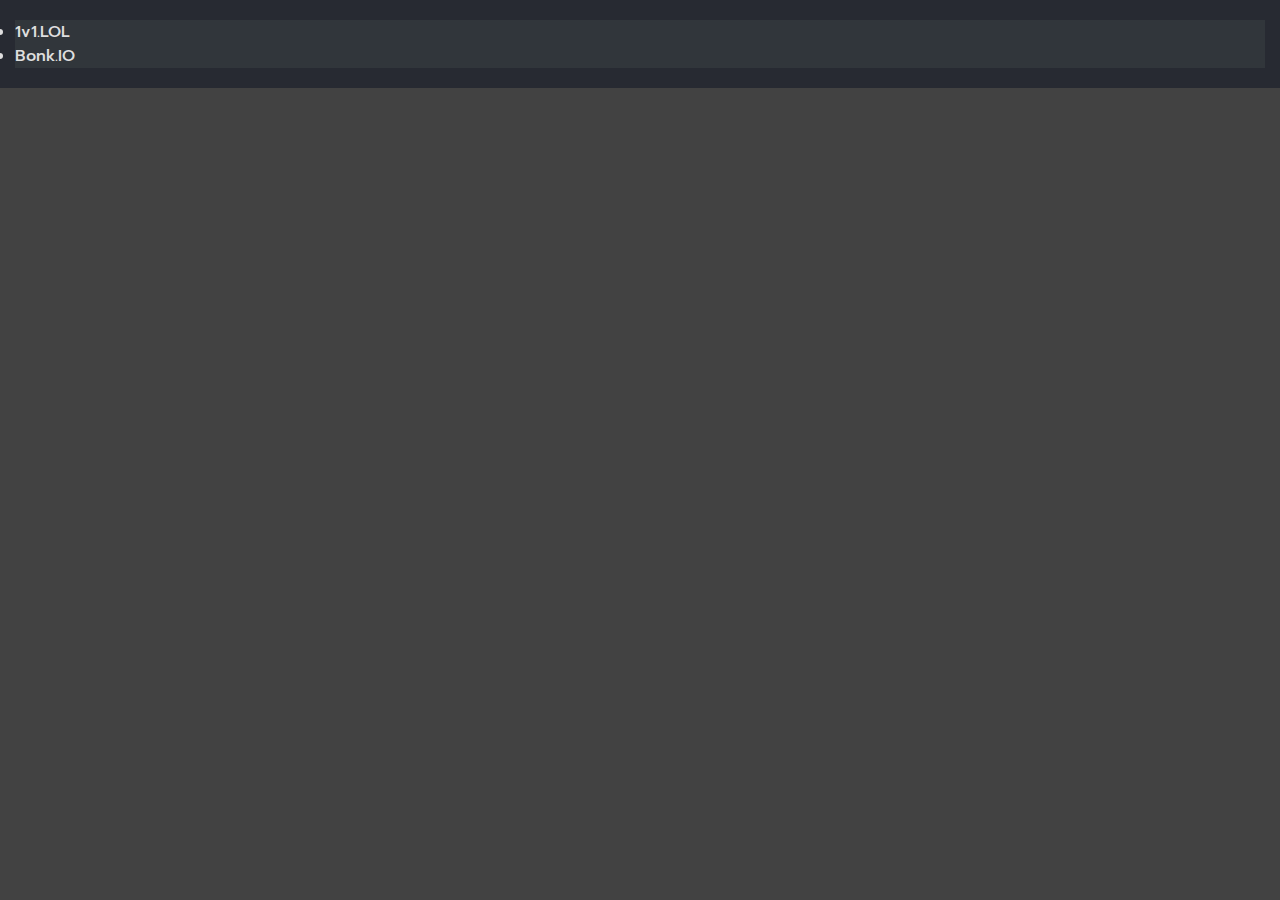
<file: Subpages/Games.html>
<!DOCTYPE html>
<html>
    <head>
        <title>DevCmb Games</title>
        <link rel="stylesheet" href="../Styling/index.css">
        <link rel="Icon" href="../MyJunk/Icon.png">
        <meta name="description" content="DevCmb assets and games">
        <meta title="DevCmb Website">
        <meta name="image" content="../Icon.png">
    </head>
    <body>
        <header>
            <nav>
                <u1 class="navigation-bar">
                    <li><a href="../MyJunk/Games/1v1.lol.html">1v1.LOL</a></li>
                    <li><a href="../MyJunk/Games/Bonk.io.html">Bonk.IO</a></li>
                </u1>
            <nav>
                
        </header>
    </body>
</html>
</file>
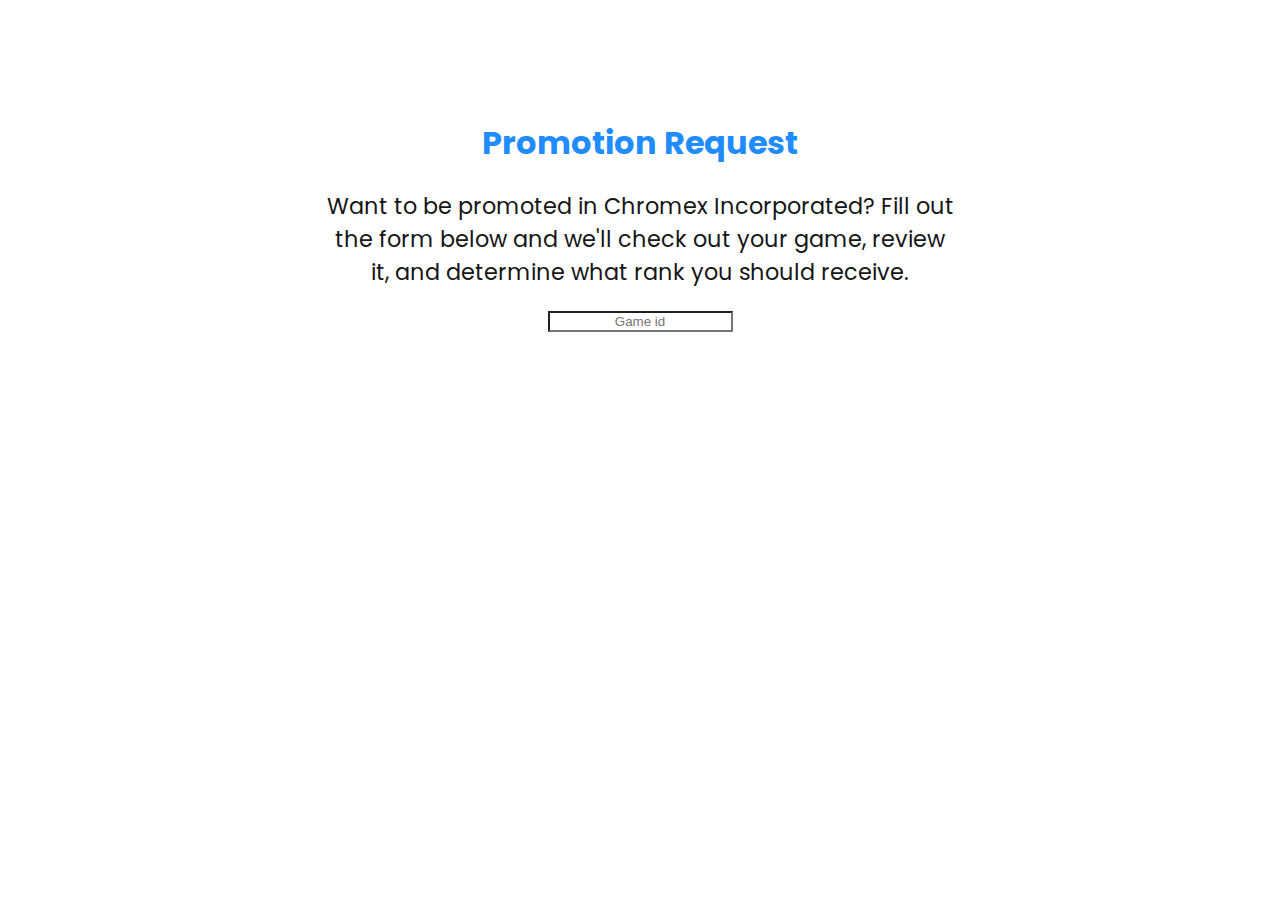
<file: Subpages/PromotionRequests.html>
<!DOCTYPE html>
    <head>
        <link href="https://fonts.googleapis.com/css2?family=Poppins:ital,wght@0,100;0,200;0,300;0,400;0,500;0,600;0,700;0,800;0,900;1,100;1,200;1,300;1,400;1,500;1,600;1,700;1,800;1,900&amp;display=swap" rel="stylesheet">
        <link href="../Styling/PromotionRequests.css" rel="stylesheet">
    </head>
    <body>
        <div class="content">
            <h1 class="blue-semibold">Promotion Request</h1>
            <div class="informational-input">
                <p>Want to be promoted in Chromex Incorporated? Fill out the form below and we'll check out your game, review it, and determine what rank you should receive.<p>
            </div>
            <input type="text" placeholder="Game id"></input>
        </div>
    </body>
</head>
</file>
<file: Styling/index.css>
@import url('https://fonts.googleapis.com/css2?family=Prompt:ital,wght@1,200&display=swap');

* {
    box-sizing: border-box;
    margin: 0;
    padding: 0;
    background-color: #424242;
}

li, a, button {
    font-family: "Prompt", sans-serif;
    font-weight: 500;
    font-size: 16px;
    color: #dedede;
    text-decoration: none;
    background-color: #31363b;
}

header a button {
    padding: 9px 25px;
    background-color: rgb(69, 223, 95);
    border: none;
    border-radius: 1px;
    cursor: pointer;
    transition: all 0.5s ease 0s;
}

.nav-bar {
    list-style: none;
    background-color: #1a1b1c;
}

.nav-bar li {
    display: inline-block;
    padding: 0px 22px;
    background-color: #1a1b1c;
}

.nav-bar li a {
    transition: all 0.25s ease 0s;
    background-color: #1a1b1c;
}

.nav-bar li a:hover {
    color: #2f2f2f;
}

header {
    justify-content: space-between;
    align-items: center;
    padding: 20px 1.2%;
    background-color: #272a32;
}
</file>
<file: Styling/PromotionRequests.css>
* {
    background-color: white;
    text-align: center;
    position: relative;
}

.blue-semibold {
    font-family: 'Poppins', sans-serif;
    color: rgb(32, 140, 255)
}

p {
    font-family: 'Poppins', sans-serif;
    font-size: 22.35px;
    color: rgb(22, 22, 22)
}
.content {
    height: 90px;
    position: absolute;
    top: 90px;
    width: 100%;
}

.content .informational-input {
    left: 25%;
    width: 50%;
}
</file>
